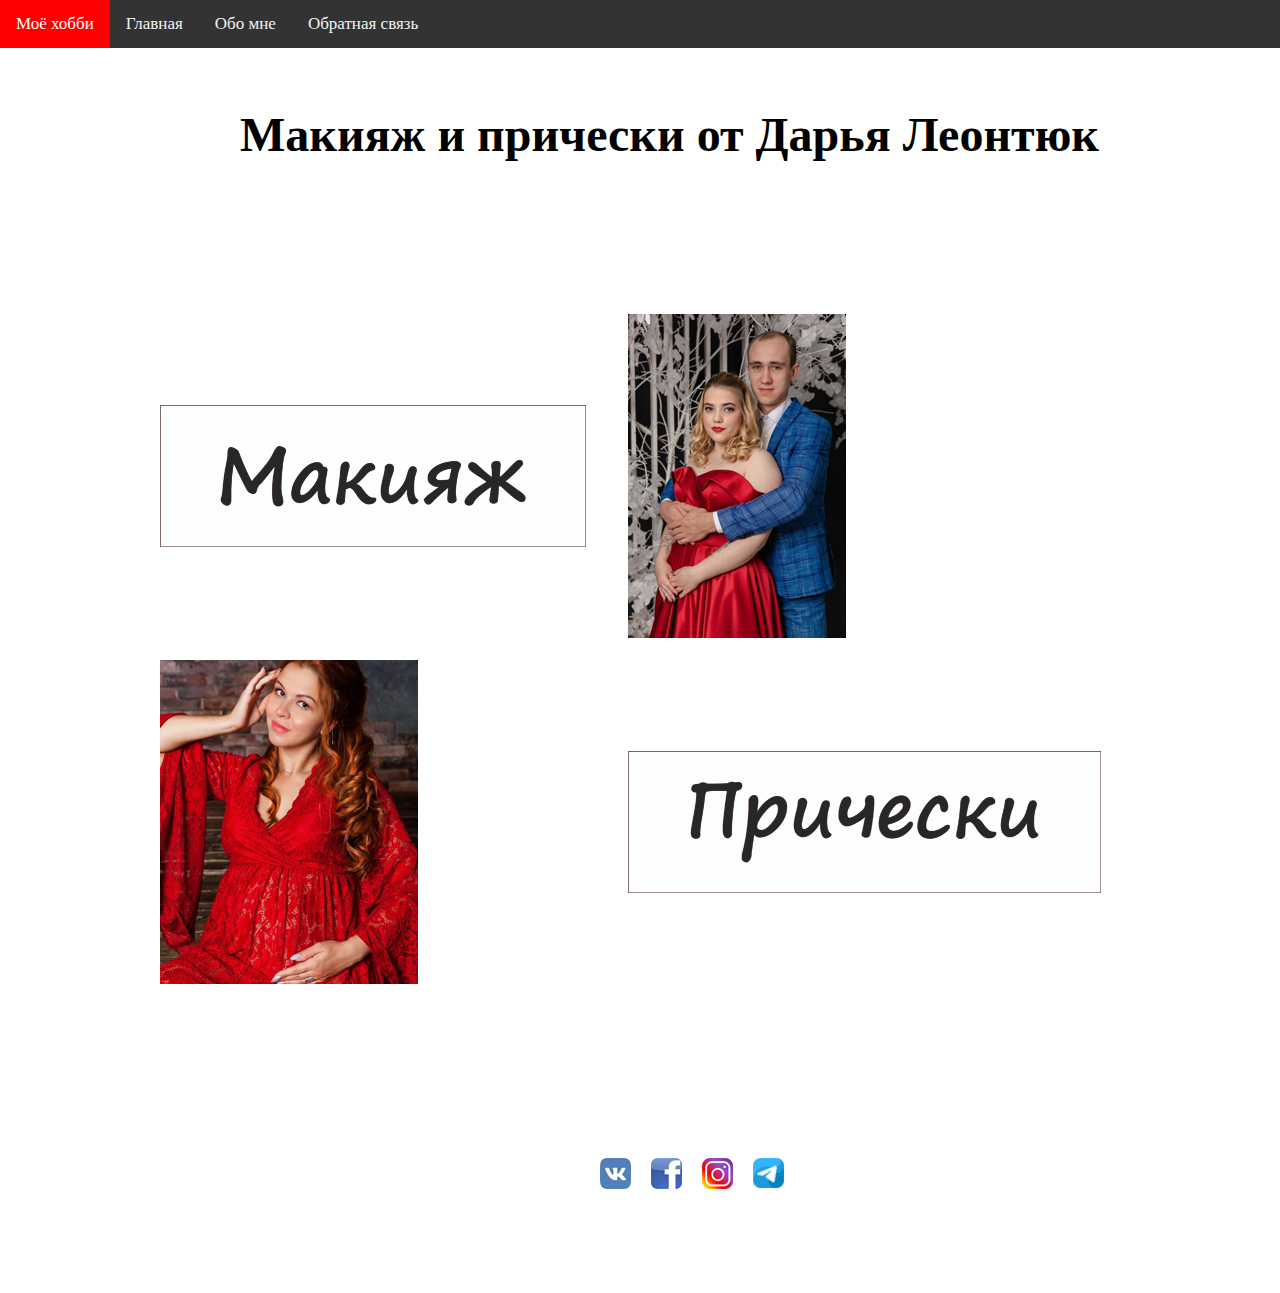
<file: дз мое хобби/index.html>
<!DOCTYPE html>
<html>
<head>
<link rel="stylesheet" href="hf.css">

<meta name="viewport" content="width=device-width, initial-scale=1">
<style>

img {
  float: left;
  margin-right: 20px; /* отступ между картинкой и текстом */
}

p {
  margin-top: 0; /* убрать отступ сверху */
}

   
body {
  margin: 0;
  font-family: Times New Roman, Helvetica, sans-serif;
}

.topnav {
  overflow: hidden;
  background-color: #333;
}

.topnav a {
  float: left;
  color: #f2f2f2;
  text-align: center;
  padding: 14px 16px;
  text-decoration: none;
  font-size: 17px;
}

.topnav a:hover {
  background-color: #ddd;
  color: black;
}

.topnav a.active {
  background-color: #FF0000;
  color: white;
}
</style>
</head>
<body>

<div class="topnav">
  <a class="active" href="index.html"">Моё хобби</a>
  <a href="#index">Главная</a>
  <a href="about.html">Обо мне</a>
  <a href="contact.html">Обратная связь</a>
</div>


<br>
<div style="padding-left:240px">
  <h1>Макияж и прически от Дарья Леонтюк</h1>
</div>
<br>
<br>
<br>
<br>

<center>

<table cellpadding="10" width="800">

<tr>
<td heit="80" width="200"> <center><a href="makeup.html"><img src="makeup11.jpg"></a> </center></td>
<td heit="80" width="200"> <center><img src="makeup.jpg"></center></td>
</tr>

<tr>
<td heit="80" width="200"> <center><img src="hear.jpg"> </center></td>
<td heit="80" width="200"><center><a href="hear.html"><img src="hear11.jpg"></a></center></td>
</tr>


  



</table>

</center>
<br>
<br>
<br>
<br>
<br>
<br>

<div class="container" style="padding-left:600px">
<a href="https://vk.com/didileon?from=groups%253Dgroups%2526qct%253Dlist"> <img src="vk2.jpg"> </a> &nbsp;
<a href="https://facebook.com/Дарья-make-up-765986857094504/?ref=bookmarks"> <img src="f2.jpg"> </a> &nbsp;
<a href="https://instagram.com/didileon_makeup?utm_medium=copy_link"> <img src="insta2.jpg"> </a> &nbsp;
<a href="https://t.me/didileontuk"> <img src="teleg2.jpg"> </a>
&nbsp;

</div>
<br>
<br>








<br>
<br>
</center>
</body>
</html>
</file>
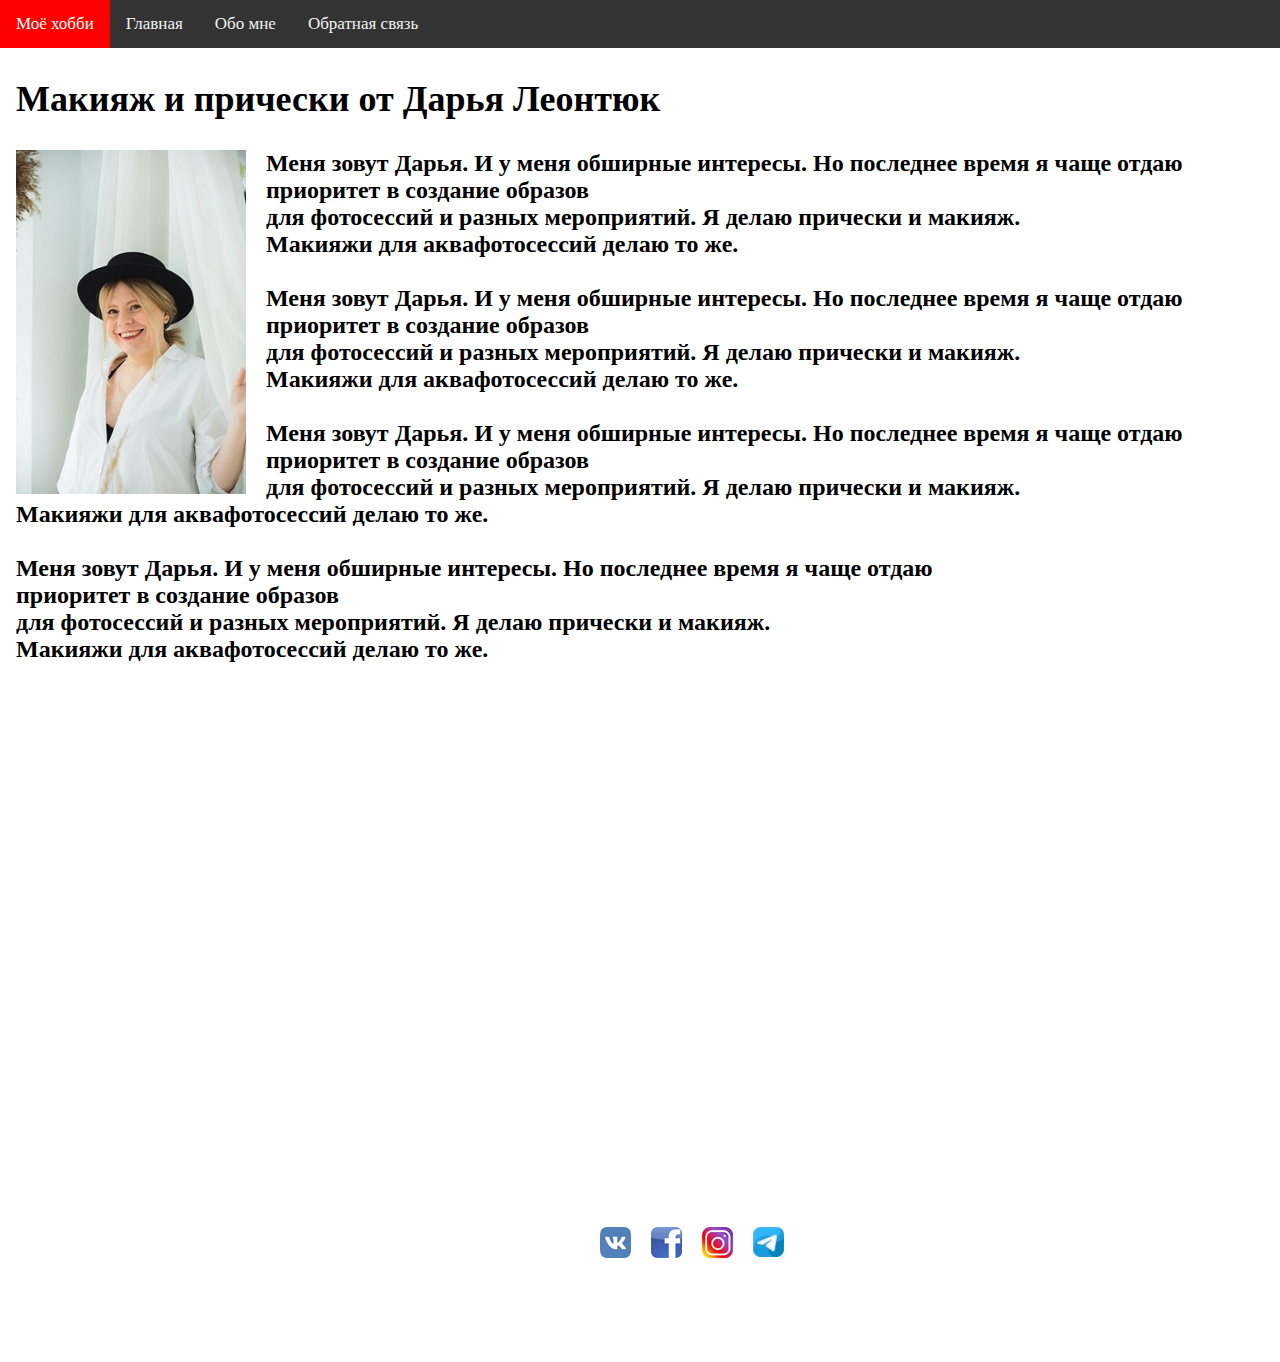
<file: дз мое хобби/about.html>
<!DOCTYPE html>
<html>
<head>


 <link rel="stylesheet" href="hf.css">


<meta name="viewport" content="width=device-width, initial-scale=1">
<style>

img {
  float: left;
  margin-right: 20px; /* отступ между картинкой и текстом */
}

p {
  margin-top: 0; /* убрать отступ сверху */
}

   
body {
  margin: 0;
  font-family: Times New Roman, Helvetica, sans-serif;
}

.topnav {
  overflow: hidden;
  background-color: #333;
}

.topnav a {
  float: left;
  color: #f2f2f2;
  text-align: center;
  padding: 14px 16px;
  text-decoration: none;
  font-size: 17px;
}

.topnav a:hover {
  background-color: #ddd;
  color: black;
}

.topnav a.active {
  background-color: #FF0000;
  color: white;
}
</style>
</head>
<body>

<div class="topnav">
  <a class="active" href="index.html">Моё хобби</a>
  <a href="index.html">Главная</a>
  <a href="about.html">Обо мне</a>
  <a href="contact.html">Обратная связь</a>
</div>

<div style="padding-left:16px">
  <h2>Макияж и прически от Дарья Леонтюк</h2>
</div>



<div class="container" style="padding-left:16px">
<img class="right" src="ya.jpg" alt=Дарья width="230" class="leftimg">

<p>  
<strong>Меня зовут Дарья. И у меня обширные интересы. 
Но последнее время я чаще отдаю <br>приоритет в создание образов 
<br>для фотосессий и разных мероприятий. Я делаю прически и макияж. <br
>Макияжи для аквафотосессий делаю то же.

<br>
<br>
Меня зовут Дарья. И у меня обширные интересы. 
Но последнее время я чаще отдаю <br>приоритет в создание образов 
<br>для фотосессий и разных мероприятий. Я делаю прически и макияж. <br
>Макияжи для аквафотосессий делаю то же.

<br>
<br>
Меня зовут Дарья. И у меня обширные интересы. 
Но последнее время я чаще отдаю <br>приоритет в создание образов 
<br>для фотосессий и разных мероприятий. Я делаю прически и макияж. <br
>Макияжи для аквафотосессий делаю то же.

<br>
<br>
Меня зовут Дарья. И у меня обширные интересы. 
Но последнее время я чаще отдаю <br>приоритет в создание образов 
<br>для фотосессий и разных мероприятий. Я делаю прически и макияж. <br
>Макияжи для аквафотосессий делаю то же.
</strong>
<br>
<br>
<br>
</p>
</div>




</center>
<br>
<br>
<br>
<br>
<br>
<br><br>
<br>
<br>
<br>
<br><br>
<br>
<br>
<br>
<br>
<br>
<br>

<div class="container" style="padding-left:600px">
<a href="https://vk.com/didileon?from=groups%253Dgroups%2526qct%253Dlist"> <img src="vk2.jpg"> </a> &nbsp;
<a href="https://facebook.com/Дарья-make-up-765986857094504/?ref=bookmarks"> <img src="f2.jpg"> </a> &nbsp;
<a href="https://instagram.com/didileon_makeup?utm_medium=copy_link"> <img src="insta2.jpg"> </a> &nbsp;
<a href="https://t.me/didileontuk"> <img src="teleg2.jpg"> </a>
&nbsp;

</div>
<br>
<br>








<br>
<br>
</center>
</body>
</html>
</file>
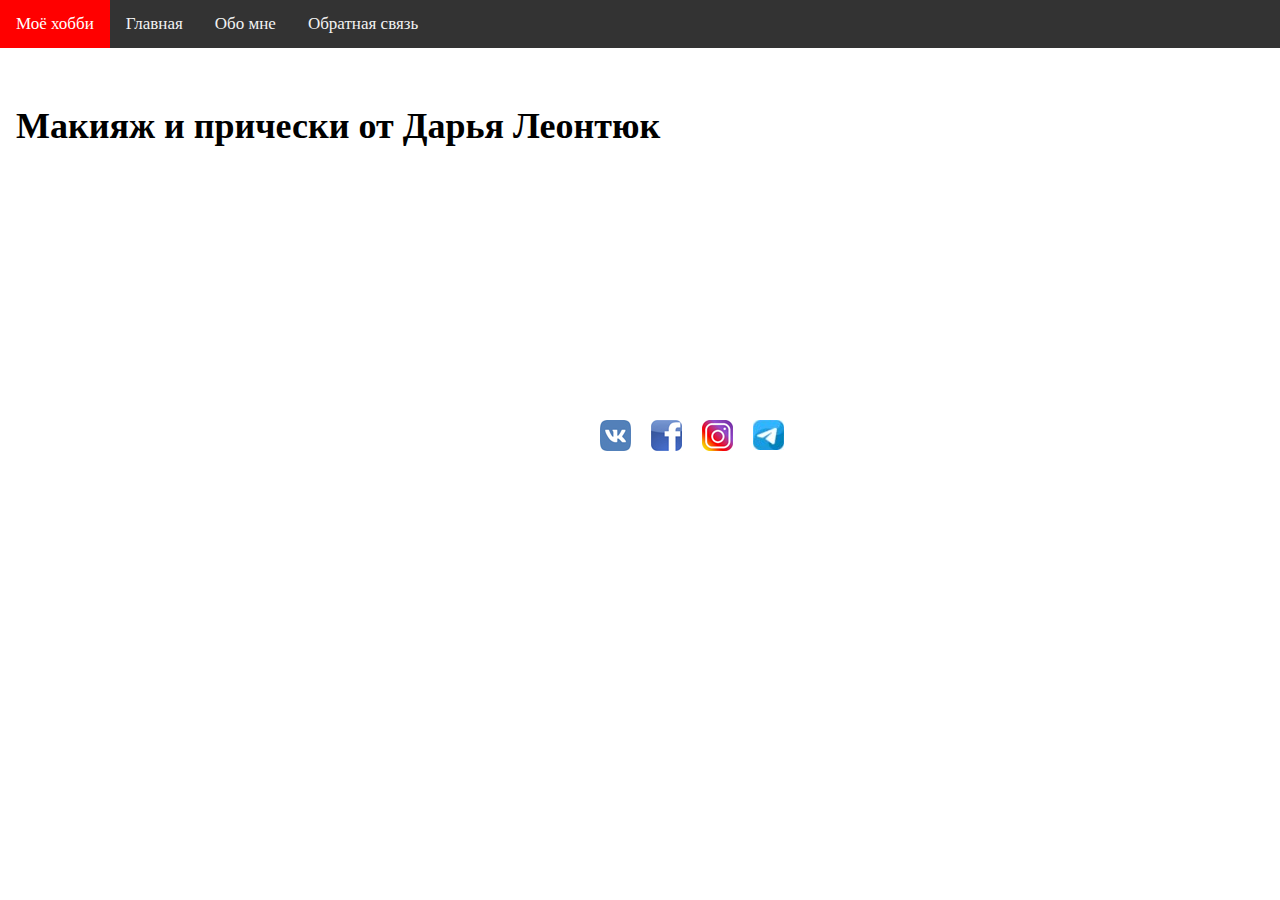
<file: дз мое хобби/contact.html>
<!DOCTYPE html>
<html>
<head>
<link rel="stylesheet" href="hf.css">

<meta name="viewport" content="width=device-width, initial-scale=1">
<style>

img {
  float: left;
  margin-right: 20px; /* отступ между картинкой и текстом */
}

p {
  margin-top: 0; /* убрать отступ сверху */
}

   
body {
  margin: 0;
  font-family: Times New Roman, Helvetica, sans-serif;
}

.topnav {
  overflow: hidden;
  background-color: #333;
}

.topnav a {
  float: left;
  color: #f2f2f2;
  text-align: center;
  padding: 14px 16px;
  text-decoration: none;
  font-size: 17px;
}

.topnav a:hover {
  background-color: #ddd;
  color: black;
}

.topnav a.active {
  background-color: #FF0000;
  color: white;
}
</style>
</head>
<body>

<div class="topnav">
  <a class="active" href="index.html">Моё хобби</a>
  <a href="index.html">Главная</a>
  <a href="about.html">Обо мне</a>
  <a href="contact.html">Обратная связь</a>
</div>



<br>


<div style="padding-left:16px">
  <h2>Макияж и прически от Дарья Леонтюк</h2>
</div>
<br><br>
<br><br>
<br><br>
<br><br>
<br>



<div class="container" style="padding-left:600px">
<a href="https://vk.com/didileon?from=groups%253Dgroups%2526qct%253Dlist"> <img src="vk2.jpg"> </a> &nbsp;
<a href="https://facebook.com/Дарья-make-up-765986857094504/?ref=bookmarks"> <img src="f2.jpg"> </a> &nbsp;
<a href="https://instagram.com/didileon_makeup?utm_medium=copy_link"> <img src="insta2.jpg"> </a> &nbsp;
<a href="https://t.me/didileontuk"> <img src="teleg2.jpg"> </a>
&nbsp;

</div>
<br>
<br>
<br>
<br>
</center>
</body>
</html>
</file>
<file: дз мое хобби/hf.css>
body {
    background: #FFF;
    color:#000; 
    font-family: Arial;
    font-size: 24px;
}
#content {
    padding: 5px 10 px;
    border: 1px indigo dashed;
</file>
